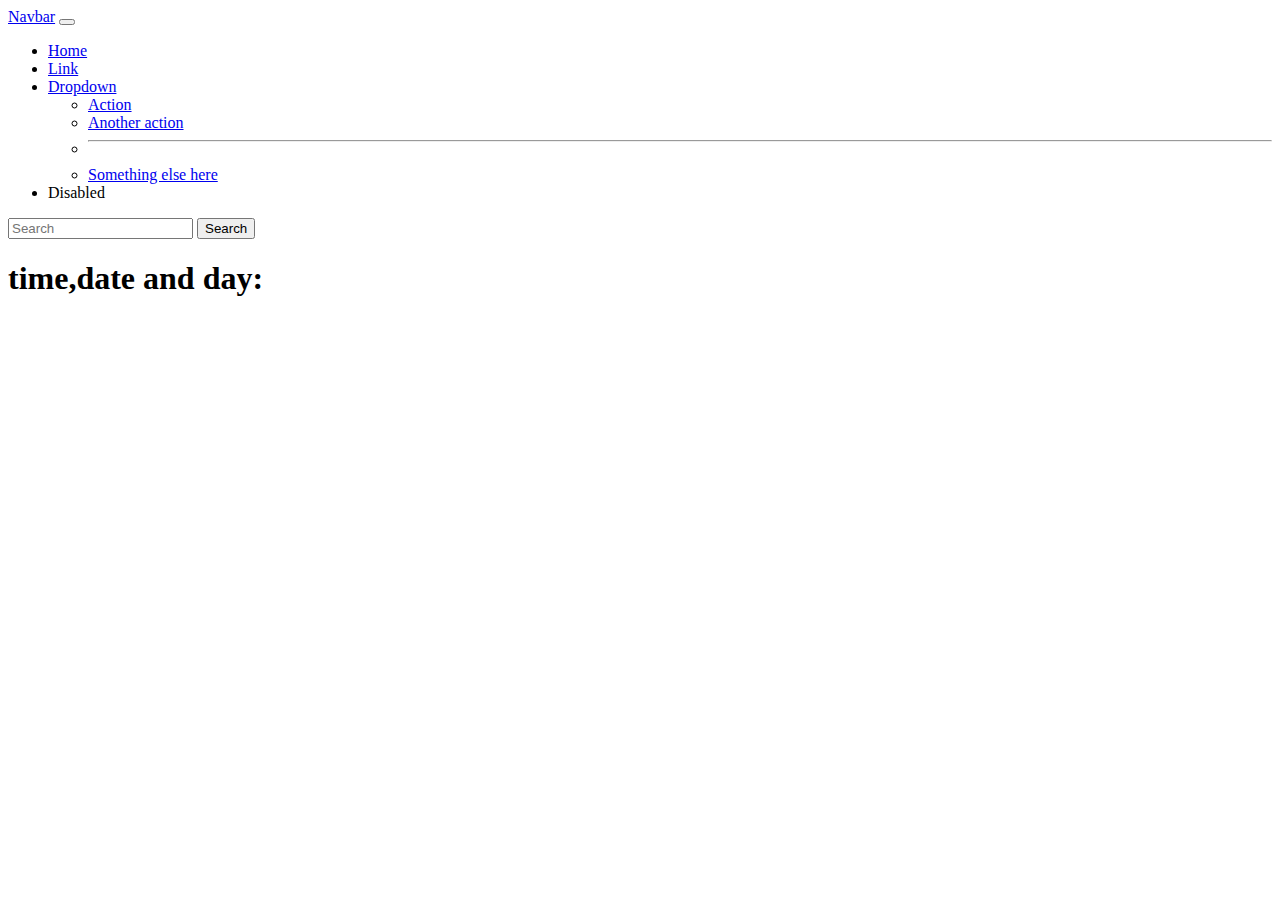
<file: Projects/index.html>
<!doctype html>
<html lang="en">
  <head>
    <!-- Required meta tags -->
    <meta charset="utf-8">
    <meta name="viewport" content="width=device-width, initial-scale=1">

    <!-- Bootstrap CSS -->
    <link href="https://cdn.jsdelivr.net/npm/bootstrap@5.1.3/dist/css/bootstrap.min.css" rel="stylesheet" integrity="sha384-1BmE4kWBq78iYhFldvKuhfTAU6auU8tT94WrHftjDbrCEXSU1oBoqyl2QvZ6jIW3" crossorigin="anonymous">

    <title>Hello, world!</title>
  </head>
  <body>
    <nav class="navbar navbar-expand-lg navbar-light bg-light">
        <div class="container-fluid">
          <a class="navbar-brand" href="#">Navbar</a>
          <button class="navbar-toggler" type="button" data-bs-toggle="collapse" data-bs-target="#navbarSupportedContent" aria-controls="navbarSupportedContent" aria-expanded="false" aria-label="Toggle navigation">
            <span class="navbar-toggler-icon"></span>
          </button>
          <div class="collapse navbar-collapse" id="navbarSupportedContent">
            <ul class="navbar-nav me-auto mb-2 mb-lg-0">
              <li class="nav-item">
                <a class="nav-link active" aria-current="page" href="#">Home</a>
              </li>
              <li class="nav-item">
                <a class="nav-link" href="#">Link</a>
              </li>
              <li class="nav-item dropdown">
                <a class="nav-link dropdown-toggle" href="#" id="navbarDropdown" role="button" data-bs-toggle="dropdown" aria-expanded="false">
                  Dropdown
                </a>
                <ul class="dropdown-menu" aria-labelledby="navbarDropdown">
                  <li><a class="dropdown-item" href="#">Action</a></li>
                  <li><a class="dropdown-item" href="#">Another action</a></li>
                  <li><hr class="dropdown-divider"></li>
                  <li><a class="dropdown-item" href="#">Something else here</a></li>
                </ul>
              </li>
              <li class="nav-item">
                <a class="nav-link disabled">Disabled</a>
              </li>
            </ul>
            <form class="d-flex">
              <input class="form-control me-2" type="search" placeholder="Search" aria-label="Search">
              <button class="btn btn-outline-success" type="submit">Search</button>
            </form>
          </div>
        </div>
    </nav>

    <div class="container" >
        <h1>time,date and day:</h1>
        <h1 id="time"> </h1>
        
    </div>
    <script>
        let a;
        let date;
        let time;
        setInterval(()=>{
        a=new Date();
        dte=a.toLocaleDateString();
        day=a.getDay();
        time=a.getHours()+":"+a.getMinutes()+":"+a.getSeconds();
        document.getElementById("time").innerHTML=time+ "<br> "+ dte+" <br>"+day;
        },1000);
    </script>

    <!-- Optional JavaScript; choose one of the two! -->

    <!-- Option 1: Bootstrap Bundle with Popper -->
    <script src="https://cdn.jsdelivr.net/npm/bootstrap@5.1.3/dist/js/bootstrap.bundle.min.js" integrity="sha384-ka7Sk0Gln4gmtz2MlQnikT1wXgYsOg+OMhuP+IlRH9sENBO0LRn5q+8nbTov4+1p" crossorigin="anonymous"></script>

    <!-- Option 2: Separate Popper and Bootstrap JS -->
    <!--
    <script src="https://cdn.jsdelivr.net/npm/@popperjs/core@2.10.2/dist/umd/popper.min.js" integrity="sha384-7+zCNj/IqJ95wo16oMtfsKbZ9ccEh31eOz1HGyDuCQ6wgnyJNSYdrPa03rtR1zdB" crossorigin="anonymous"></script>
    <script src="https://cdn.jsdelivr.net/npm/bootstrap@5.1.3/dist/js/bootstrap.min.js" integrity="sha384-QJHtvGhmr9XOIpI6YVutG+2QOK9T+ZnN4kzFN1RtK3zEFEIsxhlmWl5/YESvpZ13" crossorigin="anonymous"></script>
    -->
  </body>
</html>
</file>
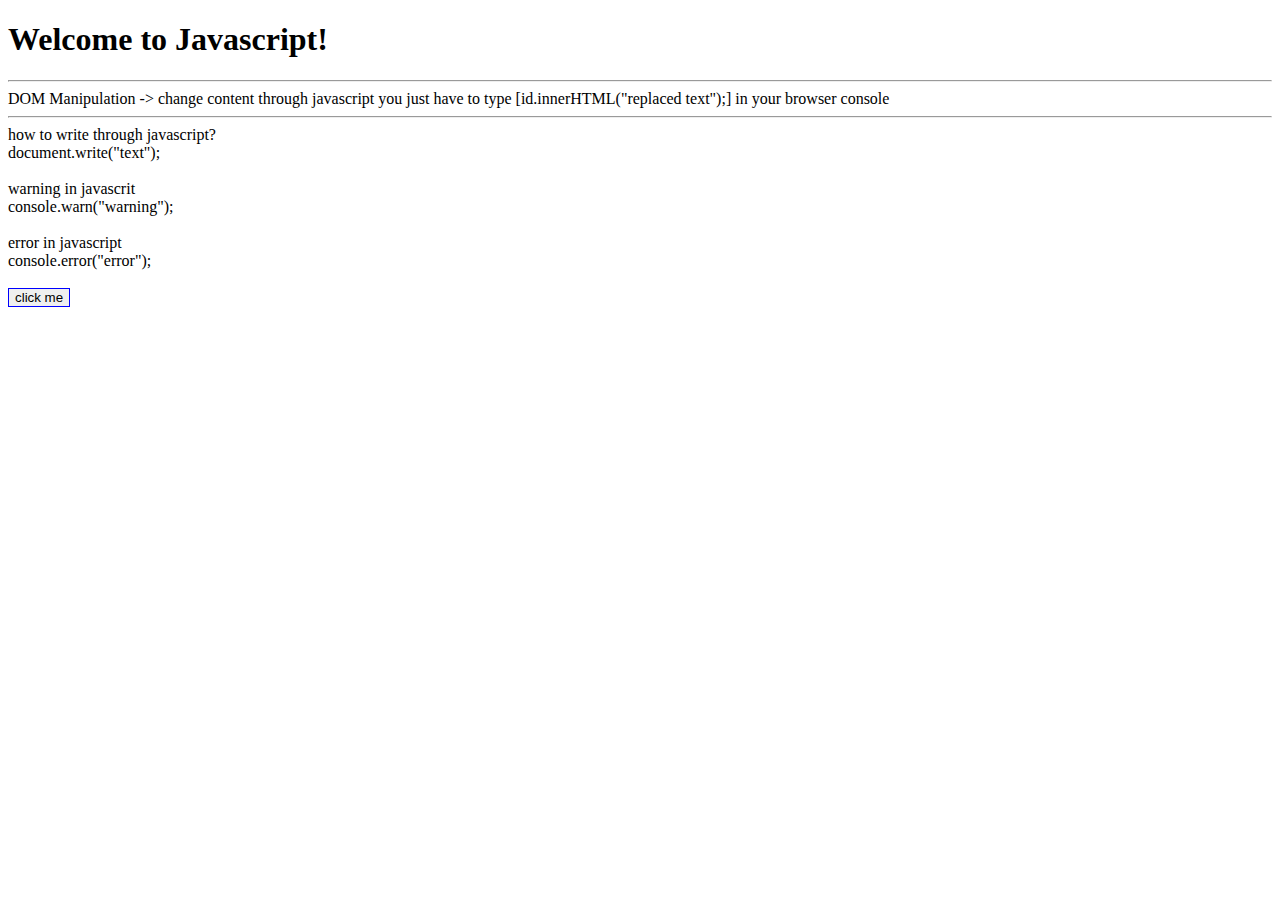
<file: JAVASCRIPT/html.html>
<!DOCTYPE html>
<html lang="en">
<head>
    <meta charset="UTF-8">
    <meta http-equiv="X-UA-Compatible" content="IE=edge">
    <meta name="viewport" content="width=device-width, initial-scale=1.0">
    <title>Document</title>
    
</head>
<body>

    <h1>Welcome to Javascript!</h1>

    <hr>
    DOM Manipulation -> change content through javascript you just have to type [id.innerHTML("replaced text");] in your browser console
    <hr>

   <!-- <hr>

        <hr> 
 -->

    how to write through javascript?<br>
    document.write("text");<br><br>

    warning in javascrit<br>
    console.warn("warning");<br><br>
                                            <!--warn and error see in your browser console-->
    error in javascript<br>
    console.error("error");<br><br>




    <div class="container" id="firstcontainer">    

        <button id="click">   <!--emmet abbreviation->     .(dot) means class    # means id   for fast creating i just typed "div.container" and "button#click"-->
            click me
        </button>

    </div>

    <script src="/JAVASCRIPT/index.js"></script>

</body>
</html>
</file>
